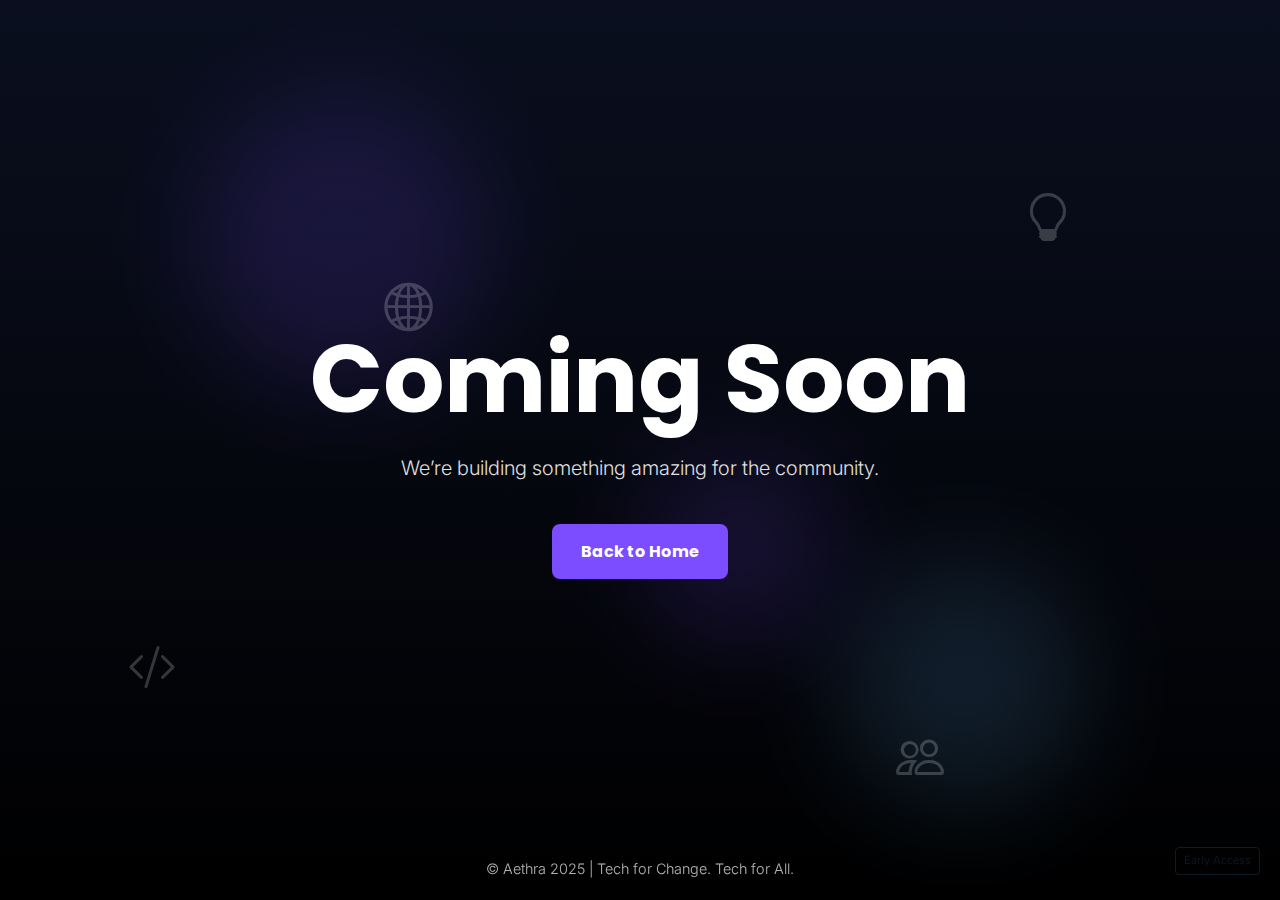
<file: comingsoon.html>
<!DOCTYPE html>
<html lang="en">

<head>
    <meta charset="UTF-8">
    <meta name="viewport" content="width=device-width, initial-scale=1.0">
    <title>Coming Soon - Aethra</title>
    <link rel="preconnect" href="https://fonts.googleapis.com">
    <link rel="preconnect" href="https://fonts.gstatic.com" crossorigin>
    <link href="https://fonts.googleapis.com/css2?family=Poppins:wght@700&family=Inter:wght@300;400&display=swap" rel="stylesheet">
    <link rel="stylesheet" href="https://cdn.jsdelivr.net/npm/bootstrap-icons@1.11.3/font/bootstrap-icons.min.css">
    <link rel="icon" type="image/png" href="./Assets/Imgs/aethral-removebg-preview.png">

    <style>
        :root {
            --bg-dark-navy: #0A0F1F;
            --bg-black: #000000;
            --bg-light: #f8f9fa;
            --accent-blue: #5DA9E9;
            --accent-violet: #7C4DFF;
            --text-white: #FFFFFF;
            --text-light-gray: #E0E0E0;
            --text-dark-gray: #212529;
            --text-muted-dark: #495057;
            --font-heading: 'Poppins', sans-serif;
            --font-body: 'Inter', sans-serif;
            --font-quote: 'Merriweather', serif;
        }

        *,
        *::before,
        *::after {
            box-sizing: border-box;
            margin: 0;
            padding: 0;
        }

        html {
            scroll-behavior: smooth;
        }

        body {
            background-color: var(--bg-dark-navy);
            color: var(--text-light-gray);
            font-family: var(--font-body);
            font-weight: 300;
            line-height: 1.6;
        }

        h1,
        h2,
        h3,
        h4,
        h5,
        h6 {
            font-family: var(--font-heading);
            color: var(--text-white);
            font-weight: 700;
            line-height: 1.2;
        }

        a {
            transition: color 0.3s ease-in-out;
            text-decoration: none;
        }

        .aethra-nav__logo {
            width: 36px;
            height: 36px;
            border-radius: 50%;
            background: var(--accent-violet);
        }

        .btn {
            display: inline-flex;
            align-items: center;
            justify-content: center;
            padding: 14px 28px;
            border-radius: 8px;
            font-weight: 700;
            font-family: var(--font-heading);
            border: 1px solid transparent;
            transition: transform 0.3s ease-in-out, box-shadow 0.3s ease-in-out, background-color 0.3s ease-in-out;
            cursor: pointer;
            text-decoration: none;
        }

        .btn:hover {
            transform: scale(1.05);
        }

        .btn--primary {
            background-color: var(--accent-violet);
            color: var(--text-white);
        }

        .btn--primary:hover {
            box-shadow: 0 0 20px 0 rgba(124, 77, 255, 0.7);
        }

        .coming-soon-body {
            background: linear-gradient(180deg, var(--bg-dark-navy) 0%, var(--bg-black) 100%);
            display: grid;
            place-items: center;
            height: 100vh;
            overflow: hidden;
        }

        .coming-soon-container {
            display: flex;
            flex-direction: column;
            justify-content: center;
            align-items: center;
            width: 100%;
            height: 100%;
            position: relative;
            padding: 24px;
        }

        .coming-soon-bg {
            position: absolute;
            top: 0;
            left: 0;
            width: 100%;
            height: 100%;
            overflow: hidden;
            z-index: 1;
        }

        .floating-shape {
            position: absolute;
            border-radius: 50%;
            opacity: 0.15;
            filter: blur(50px);
            animation: float 20s infinite ease-in-out alternate;
        }

        .floating-shape.shape1 {
            width: 300px;
            height: 300px;
            background: var(--accent-violet);
            top: 10%;
            left: 15%;
            animation-duration: 22s;
        }

        .floating-shape.shape2 {
            width: 250px;
            height: 250px;
            background: var(--accent-blue);
            bottom: 10%;
            right: 15%;
            animation-duration: 18s;
        }

        .floating-shape.shape3 {
            width: 200px;
            height: 200px;
            background: var(--accent-violet);
            top: 50%;
            left: 50%;
            animation-duration: 25s;
        }

        .floating-icon {
            position: absolute;
            color: var(--text-white);
            opacity: 0.2;
            font-size: 3rem;
            animation: float 15s infinite ease-in-out;
        }

        .floating-icon.icon1 {
            top: 20%;
            left: 80%;
            animation-duration: 16s;
        }

        .floating-icon.icon2 {
            top: 70%;
            left: 10%;
            animation-duration: 19s;
        }

        .floating-icon.icon3 {
            top: 80%;
            left: 70%;
            animation-duration: 14s;
        }

        .floating-icon.icon4 {
            top: 30%;
            left: 30%;
            animation-duration: 21s;
        }

        @keyframes float {
            from {
                transform: translateY(-20px) rotate(-10deg);
            }

            to {
                transform: translateY(20px) rotate(10deg);
            }
        }

        .coming-soon-content {
            position: relative;
            z-index: 2;
            text-align: center;
            animation: fadeIn 1.5s ease-out;
        }

        @keyframes fadeIn {
            from {
                opacity: 0;
                transform: translateY(20px);
            }

            to {
                opacity: 1;
                transform: translateY(0);
            }
        }

        .coming-soon-logo {
            display: flex;
            flex-direction: column;
            align-items: center;
            gap: 16px;
            margin-bottom: 32px;
        }

        .coming-soon-logo h2 {
            font-size: 1.5rem;
            color: var(--text-white);
        }

        .coming-soon-heading {
            font-size: clamp(3rem, 10vw, 6rem);
            margin-bottom: 16px;
            animation: pulse-glow 4s infinite alternate;
        }

        @keyframes pulse-glow {
            from {
                text-shadow: 0 0 10px rgba(124, 77, 255, 0.5), 0 0 20px rgba(93, 169, 233, 0.5);
            }

            to {
                text-shadow: 0 0 20px rgba(124, 77, 255, 0.8), 0 0 40px rgba(93, 169, 233, 0.8);
            }
        }

        .coming-soon-subline {
            font-size: clamp(1rem, 3vw, 1.25rem);
            color: var(--text-light-gray);
            max-width: 40ch;
            margin: 0 auto 40px;
        }

        .coming-soon-footer {
            position: absolute;
            bottom: 20px;
            width: 100%;
            z-index: 2;
            font-size: 0.9rem;
            color: var(--text-light-gray);
            opacity: 0.8;
            text-align: center;
        }
        
        .early-access-btn {
            position: absolute;
            bottom: 5px;
            right: 20px;
            opacity: 0.2;
            padding: 4px 8px;
            font-size: 0.7rem;
            border: 1px solid var(--accent-blue);
            border-radius: 4px;
            color: var(--accent-blue);
            transition: all 0.3s ease;
            text-decoration: none;
        }

        .early-access-btn:hover {
            opacity: 1;
            transform: scale(1.05);
            background-color: rgba(93, 169, 233, 0.1);
            color: var(--text-white);
        }

        @media (prefers-reduced-motion: reduce) {
            .floating-shape,
            .floating-icon,
            .coming-soon-heading {
                animation: none;
            }

            .floating-shape {
                opacity: 0.1;
            }
        }
    </style>
</head>

<body class="coming-soon-body">
    <div class="coming-soon-container">
        <div class="coming-soon-bg">
            <div class="floating-shape shape1"></div>
            <div class="floating-shape shape2"></div>
            <div class="floating-shape shape3"></div>
            <i class="bi bi-lightbulb floating-icon icon1"></i>
            <i class="bi bi-code-slash floating-icon icon2"></i>
            <i class="bi bi-people floating-icon icon3"></i>
            <i class="bi bi-globe2 floating-icon icon4"></i>
        </div>

        <div class="coming-soon-content">
           
            <h1 class="coming-soon-heading">Coming Soon</h1>
            <p class="coming-soon-subline">We’re building something amazing for the community.</p>
            <a href="index.html" class="btn btn--primary">Back to Home</a>
        </div>

        <footer class="coming-soon-footer">
            <p>© Aethra 2025 | Tech for Change. Tech for All.</p>
            <a href="https://www.youtube.com/watch?v=dQw4w9WgXcQ" target="_blank" class="early-access-btn">Early Access</a>
        </footer>
    </div>
</body>

</html>
</file>
